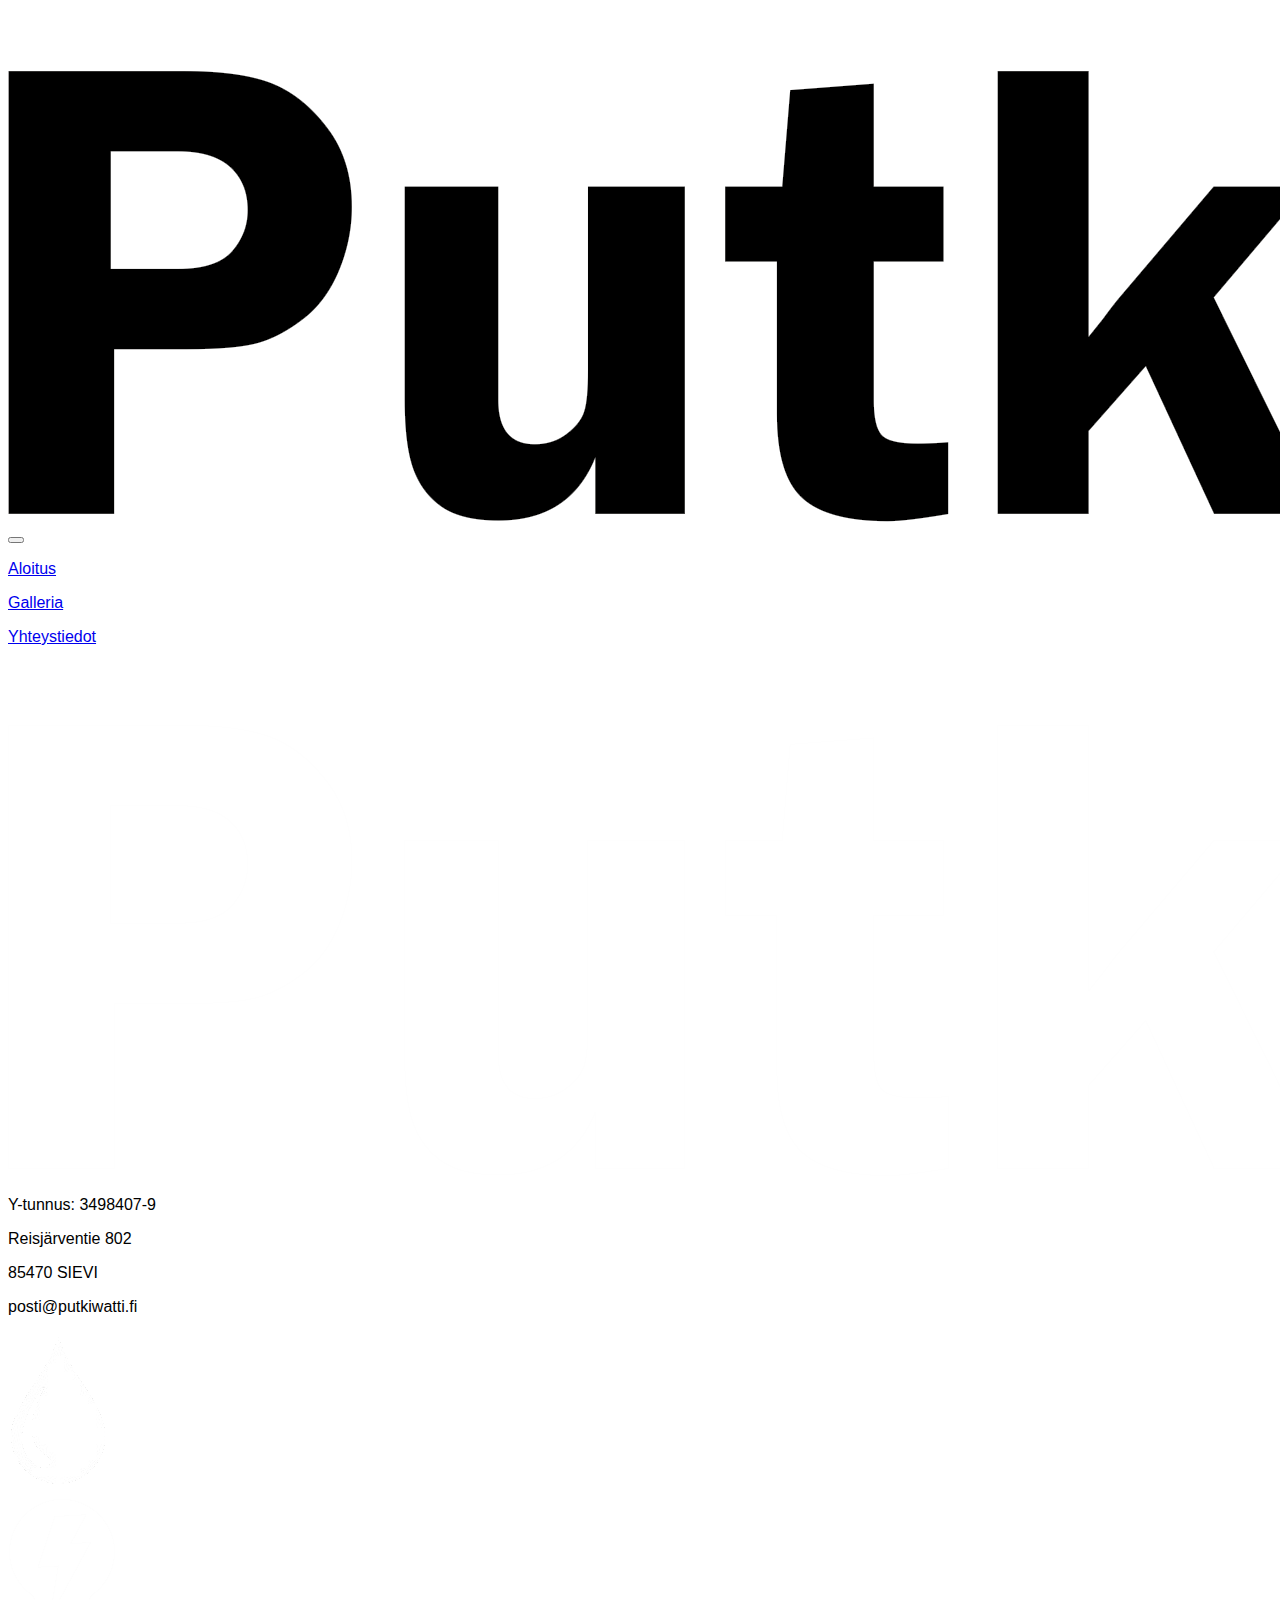
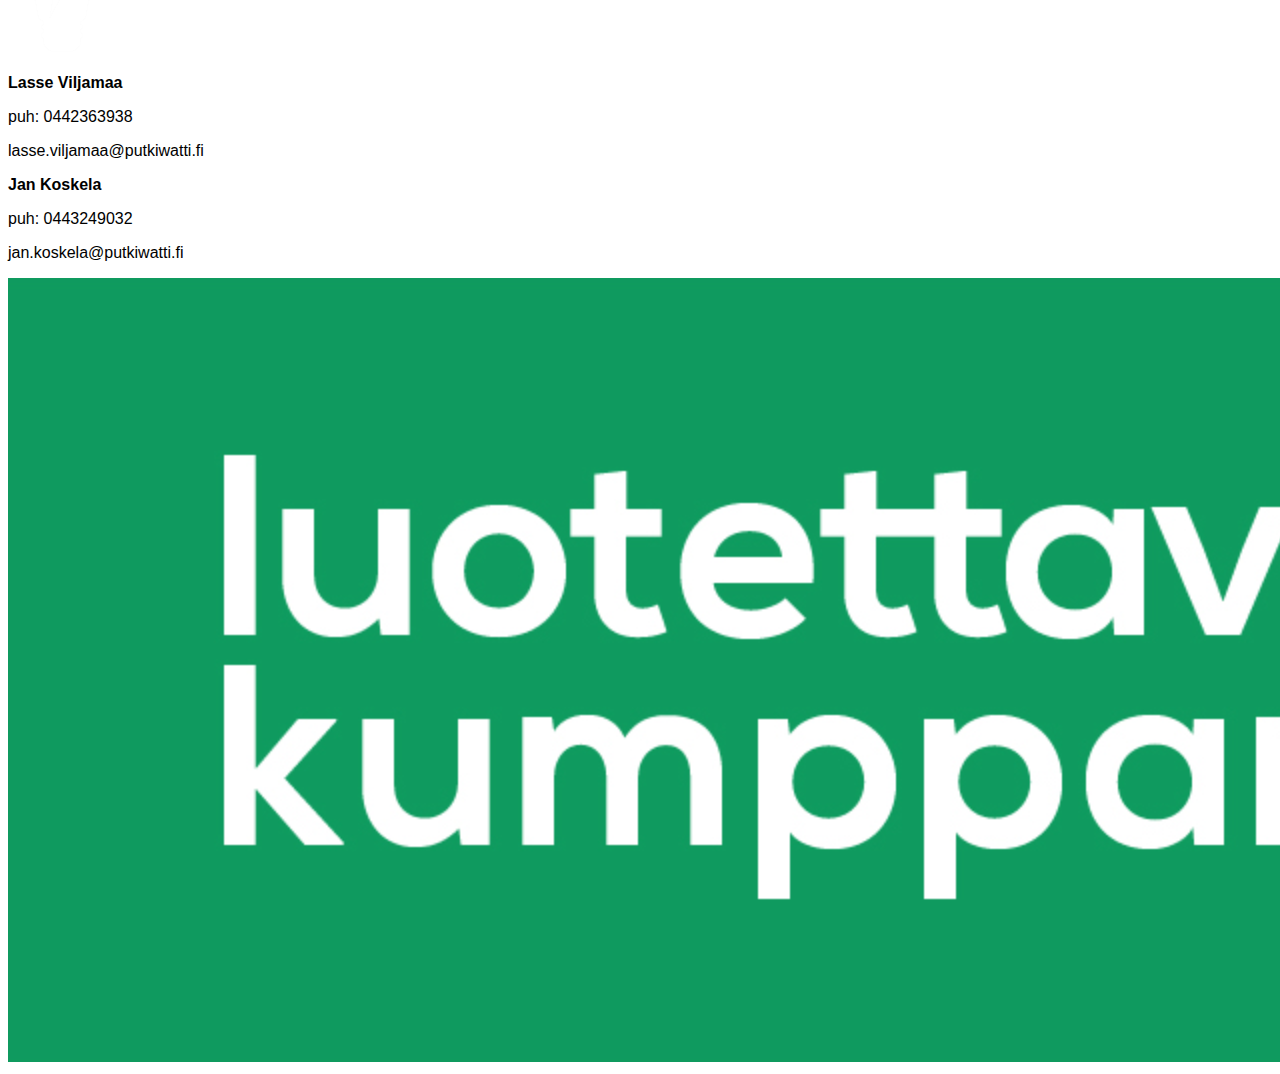
<file: empty.html>
<!DOCTYPE html>
<html lang="fi">
<head>
    <meta name="robots" content="noindex, nofollow">
    <meta name="viewport" content="width=device-width, initial-scale=1.0" charset="UTF-8">
    <script src="script.js" defer></script>
    <!-- <script src="components.js" defer></script> -->
   
    <link rel="stylesheet" href="styles.css">
    <link rel="stylesheet" href="form.css">
    <meta charset="UTF-8">
    <meta name="viewport" content="width=device-width, initial-scale=1.0">
    <title>Putkiwatti</title>
</head>
<body>
    
    <div class="bigguy">
        <div class="tb" id="tb">
            <div class="tb-logo">
                <a href="index.html">
                    <img src="kuvat/putkiwattilogoval.png" alt="Putkiwatti">
                </a>
            </div>
            <div class="burger">
                <button class="hamburger" id="hamburger">
                    <span></span>
                    <span></span>
                    <span></span>
                </button>
            </div>
            <div class="tb-lnk" id="menu">
                <div>

                </div>
                <div>

                </div>
                <div>
                    <a href="index.html"><p>Aloitus</p></a>
                </div>
                <div id="galleria">
                    <a href="galleria.html"><p>Galleria</p></a>
                </div>
                <div id="yhteys">
                    <a href="yhteys.html"><p>Yhteystiedot</p></a>
                </div>
            </div>
        </div>
        
        </div>
        <footer class="loppu">
            <div id="loppueka">
                <img id="loppulogo" src="kuvat/putkiwatti-valko.png" alt="putkiwatti">
                <p>Y-tunnus: 3498407-9</p>
                <p>Reisjärventie 802</p>
                <p>85470 SIEVI</p>
                <p>posti@putkiwatti.fi</p>
            </div>
            <div id="lopputoka">
                <div id="lopputokalogot">
                    <div class="lopputokalogot">
                        <img src="kuvat/putki-valko.png" alt="vesipisara">
                    </div>
                    <div class="lopputokalogot" style="margin-top: 10px;">
                        <img src="kuvat/watti-valko.png" alt="lamppu">
                    </div>
                </div>
                <div id="lopputokainfo">
                    <div>
                        <p><b>Lasse Viljamaa</b></p>
                        <p>puh: 0442363938</p>
                        <p class="loppumail">lasse.viljamaa@putkiwatti.fi</p>
                    </div>
                    <div>
                        <p><b>Jan Koskela</b></p>
                        <p>puh: 0443249032</p>
                        <p class="loppumail">jan.koskela@putkiwatti.fi</p>
                    </div>
                </div>
                
            </div>
            <div id="loppukolmas">
                <a href="https://zeckit.com/selvitys/FI/3498407-9?lang=fi" target="_blank"><img src="kuvat/luotettava.png" alt="luotettava kumppani nappi" id="luotto"></a>
            </div>
        </footer>
    </div>
</body>
</html>
</file>
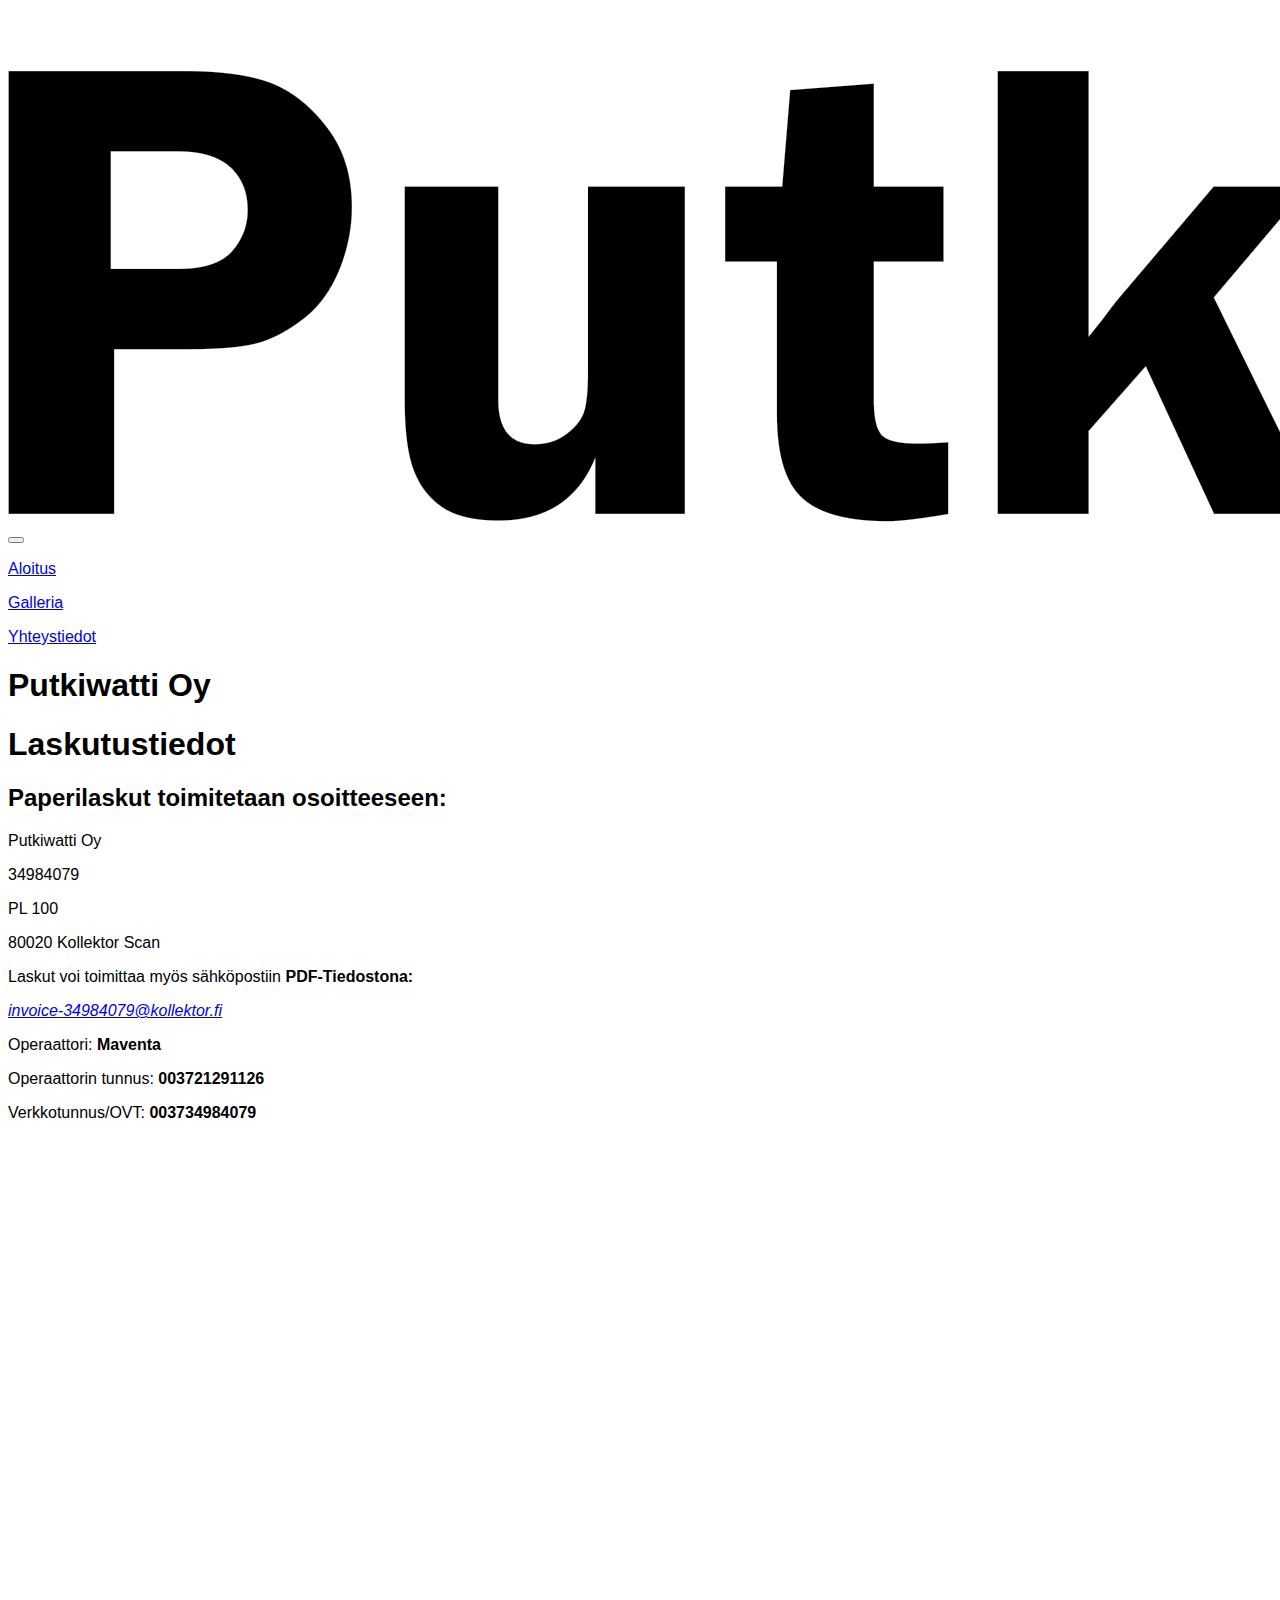
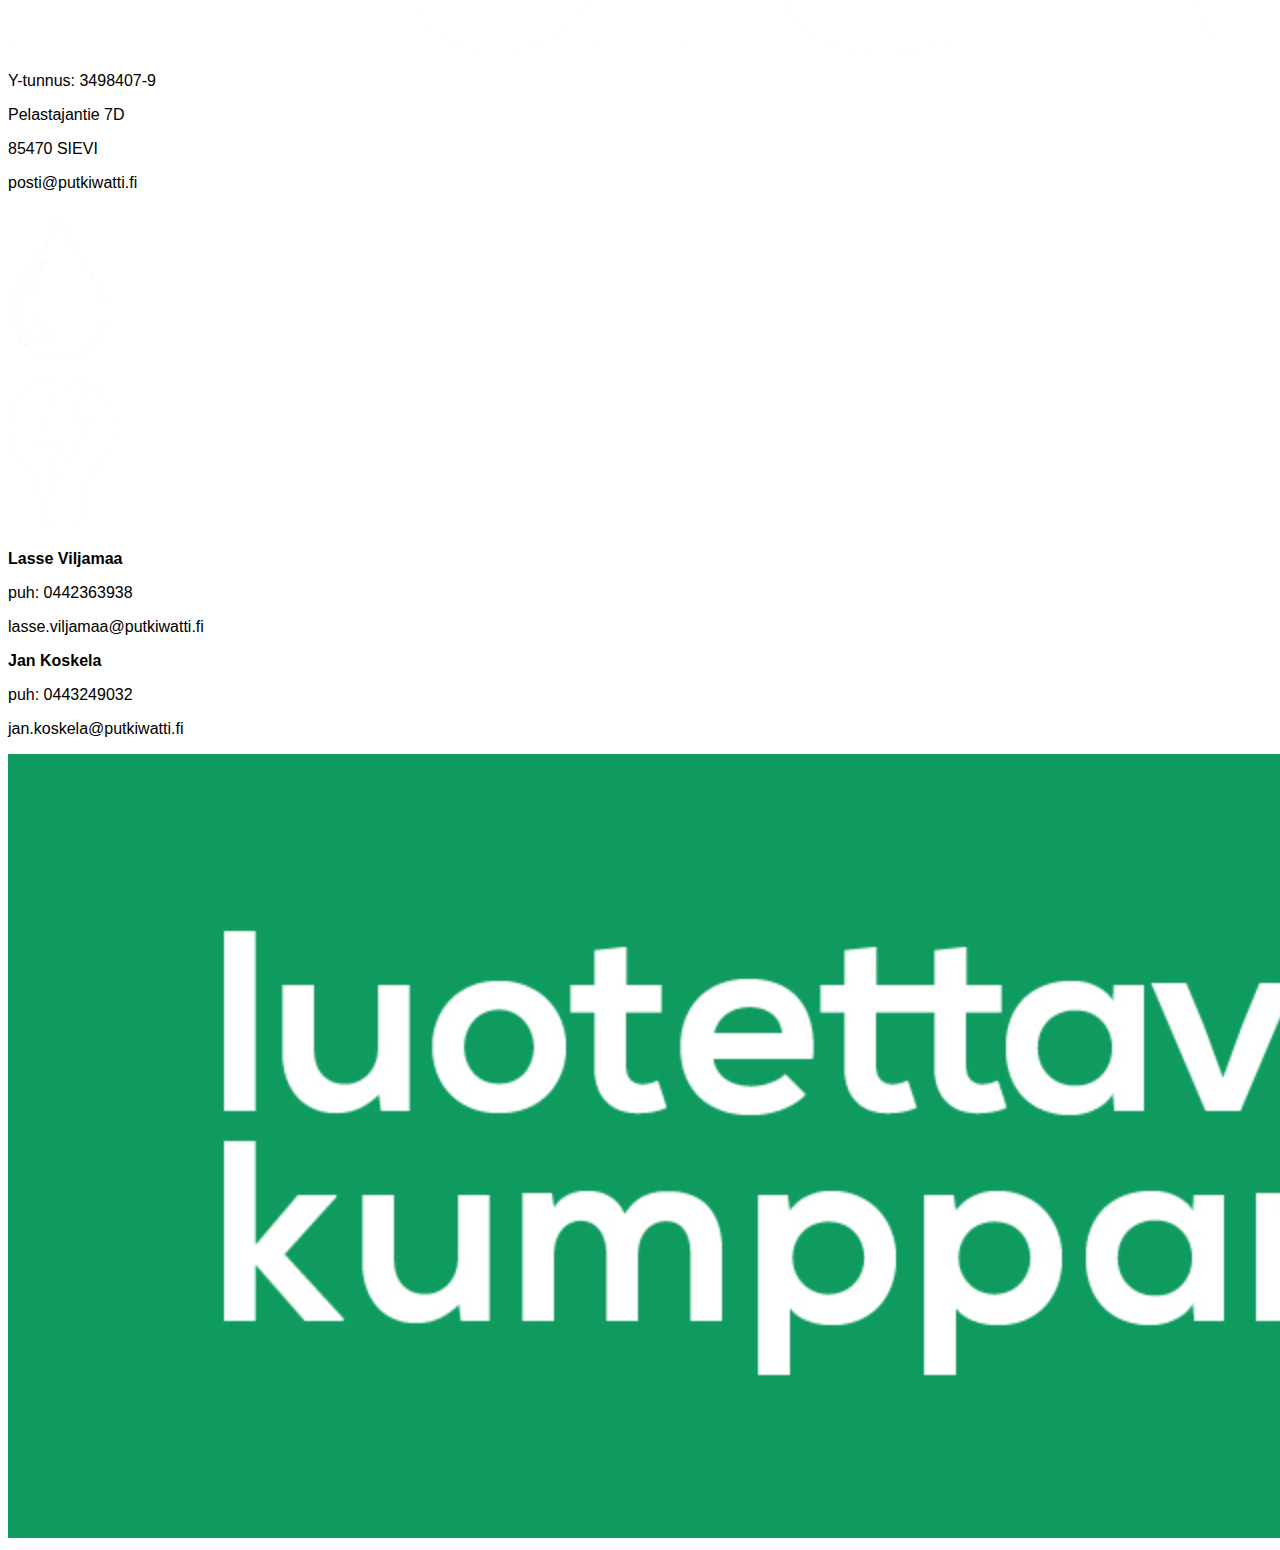
<file: yhteys.html>
<!DOCTYPE html>
<html lang="fi">
<head>
    <meta name="robots" content="noindex, nofollow">
    <meta name="viewport" content="width=device-width, initial-scale=1.0" charset="UTF-8">
    <script src="script.js" defer></script>
    <!-- <script src="components.js" defer></script> -->
   
    <link rel="stylesheet" href="styles.css">
    <link rel="stylesheet" href="form.css">
    <meta charset="UTF-8">
    <meta name="viewport" content="width=device-width, initial-scale=1.0">
    <title>Yhteystiedot - Putkiwatti</title>
</head>
<body>
    
    <div class="bigguy">
        <div class="tb" id="tb">
            <div class="tb-logo">
                <a href="index.html">
                    <img src="kuvat/putkiwattilogoval.png" alt="Putkiwatti">
                </a>
            </div>
            <div class="burger">
                <button class="hamburger" id="hamburger">
                    <span></span>
                    <span></span>
                    <span></span>
                </button>
            </div>
            <div class="tb-lnk" id="menu">
                <div>

                </div>
                <div>

                </div>
                <div>
                    <a href="index.html"><p>Aloitus</p></a>
                </div>
                <div id="galleria">
                    <a href="galleria.html"><p>Galleria</p></a>
                </div>
                <div id="yhteys">
                    <a href="yhteys.html"><p>Yhteystiedot</p></a>
                </div>
            </div>
        </div>
        <div class="yhteystiedot">
            <h1 id="yht-otsikko">Putkiwatti Oy</h1>
            <h1>Laskutustiedot</h1>
            <div class="alinleft">
                <h2>Paperilaskut toimitetaan osoitteeseen:</h2>
                <p>Putkiwatti Oy</p>
                <p>34984079</p>
                <p>PL 100</p>
                <p>80020 Kollektor Scan</p>
            </div>
            <div class="alinleft">
                <p>Laskut voi toimittaa myös sähköpostiin <b>PDF-Tiedostona:</b></p>
                <p><a href="mailto:invoice-34984079@kollektor.fi"><i>invoice-34984079@kollektor.fi</i></a></p>
            </div>
            <div class="alinleft">
                <p>Operaattori: <b>Maventa</b></p>
                <p>Operaattorin tunnus: <b>003721291126</b></p>
                <p>Verkkotunnus/OVT: <b>003734984079</b></p>
            </div>
        </div>
        </div>
        <footer class="loppu">
            <div id="loppueka">
                <img id="loppulogo" src="kuvat/putkiwatti-valko.png" alt="putkiwatti">
                <p>Y-tunnus: 3498407-9</p>
                <p>Pelastajantie 7D</p>
                <p>85470 SIEVI</p>
                <p>posti@putkiwatti.fi</p>
            </div>
            <div id="lopputoka">
                <div id="lopputokalogot">
                    <div class="lopputokalogot">
                        <img src="kuvat/putki-valko.png" alt="vesipisara">
                    </div>
                    <div class="lopputokalogot" style="margin-top: 10px;">
                        <img src="kuvat/watti-valko.png" alt="lamppu">
                    </div>
                </div>
                <div id="lopputokainfo">
                    <div>
                        <p><b>Lasse Viljamaa</b></p>
                        <p>puh: 0442363938</p>
                        <p class="loppumail">lasse.viljamaa@putkiwatti.fi</p>
                    </div>
                    <div>
                        <p><b>Jan Koskela</b></p>
                        <p>puh: 0443249032</p>
                        <p class="loppumail">jan.koskela@putkiwatti.fi</p>
                    </div>
                </div>
                
            </div>
            <div id="loppukolmas">
                <a href="https://zeckit.com/selvitys/FI/3498407-9?lang=fi" target="_blank"><img src="kuvat/luotettava.png" alt="luotettava kumppani nappi" id="luotto"></a>
            </div>
        </footer>
    </div>
</body>
</html>
</file>
<file: styles.css>
body {
    background-color: white;
}
</file>
<file: form.css>
* {
  box-sizing: border-box;
  font-family: Arial, sans-serif;
}



.contact-wrapper {
  display: grid;
  grid-template-columns: 2fr 1fr;
  max-width: 1000px;
  margin: auto;
  background: white;
  border-radius: 10px;
  overflow: hidden;
  box-shadow: -20px 20px 30px rgba(0,0,0,0.1);
  position: relative;
  z-index: 10;
  padding: 0 15px;
  box-sizing: border-box;
}

/* FORM */
.contact-form {
  padding: 30px;
}

.contact-form h2 {
  margin-bottom: 20px;
}

.contact-form input,
.contact-form textarea {
  width: 100%;
  padding: 14px;
  margin-bottom: 15px;
  font-size: 16px;
  border: 1px solid #ddd;
  border-radius: 6px;
}

.contact-form textarea {
    min-height: 120px;
    resize: vertical; /* down only */
}

.contact-form .row {
  display: grid;
  grid-template-columns: 1fr 1fr;
  gap: 15px;
}

.contact-form button {
  background: #1e88ff;
  color: white;
  border: none;
  padding: 14px 20px;
  border-radius: 6px;
  font-size: 16px;
  cursor: pointer;
}

.contact-form button:hover {
  background: #156fd1;
}

#mapsbtn {
  background: white;
  color: black;
  border: none;
  border-radius: 6px;
  font-size: 16px;
  cursor: pointer;
  padding: 14px 20px;
}

#mapsbtn:hover {
  background: #e3e3e3;
}

.maps {
  background-color: #f1f1f1;
  position: relative;
  width: 100%;
  max-width: 800px;
  padding: 10px;
  margin: 0 auto;
  box-shadow: 0 10px 30px rgba(0,0,0,0.1);
  max-height: 0;
  height: 400px;
  opacity: 0;
  overflow: hidden;
  transition: max-height 0.4s ease, opacity 0.4s ease;
  z-index: 1;
  box-sizing: border-box;
}

.maps.active {
  max-height: 500px;
  opacity: 1;
}

.blaa {
  text-align: center;
}








#maps-wrapper {
  position: relative;
  width: 100%;
  max-width: 800px;
  height: 400px;
  margin: 0 auto;
  overflow: hidden;   
  transition: transform 0.5s ease, opacity 0.5s ease;
  transform: translateY(-100%);
  opacity: 0;
  box-sizing: border-box;
}

#maps-wrapper.active {
  transform: translateY(0); 
  opacity: 1;
}

#maps-wrapper iframe {
  width: 100%;
  height: 100%;
  border: 0;
}













.num {
  color: white;
}

.contact-info {
  background: #1e88ff;
  color: white;
  padding: 30px;
}

.contact-info h2 {
  margin-bottom: 25px;
}

.info-item {
  display: flex;
  align-items: center;
  gap: 10px;
  margin-bottom: 18px;
  font-size: 16px;
}

/* TABLET: 769px - 1024px */
@media screen and (max-width: 1024px) {
  .contact-wrapper {
    grid-template-columns: 1fr;
    max-width: 95%;
  }

  .contact-form,
  .contact-info {
    padding: 25px;
  }

  .contact-form input,
  .contact-form textarea {
    padding: 12px;
    font-size: 14px;
  }

  #maps-wrapper,
  .maps {
    height: 300px;
  }
}

/* MOBILE: 320px - 768px */
@media screen and (max-width: 768px) {
  .contact-wrapper {
    grid-template-columns: 1fr;
    max-width: 100%;
    margin: 0;
    border-radius: 0;
    box-shadow: none;
  }
  
  .contact-form,
  .contact-info {
    padding: 20px;
  }

  .contact-form h2,
  .contact-info h2 {
    font-size: 20px;
    margin-bottom: 15px;
  }

  .contact-form input,
  .contact-form textarea {
    padding: 12px;
    font-size: 16px;
    margin-bottom: 12px;
  }

  .contact-form .row {
    grid-template-columns: 1fr;
    gap: 10px;
  }

  .contact-form button,
  #mapsbtn {
    width: 100%;
    padding: 14px;
    font-size: 16px;
  }

  .contact-info {
    padding: 20px;
  }

  .contact-info h3 {
    font-size: 16px;
    margin: 15px 0 10px 0;
  }

  .info-item {
    font-size: 14px;
    margin-bottom: 12px;
  }

  #maps-wrapper,
  .maps {
    width: 100%;
    height: 250px;
    margin: 0;
    padding: 10px;
  }

  .blaa {
    padding: 0 15px;
  }
}
textarea {
  position: static;    
  display: block;
  margin-bottom: 15px;
}
</file>
